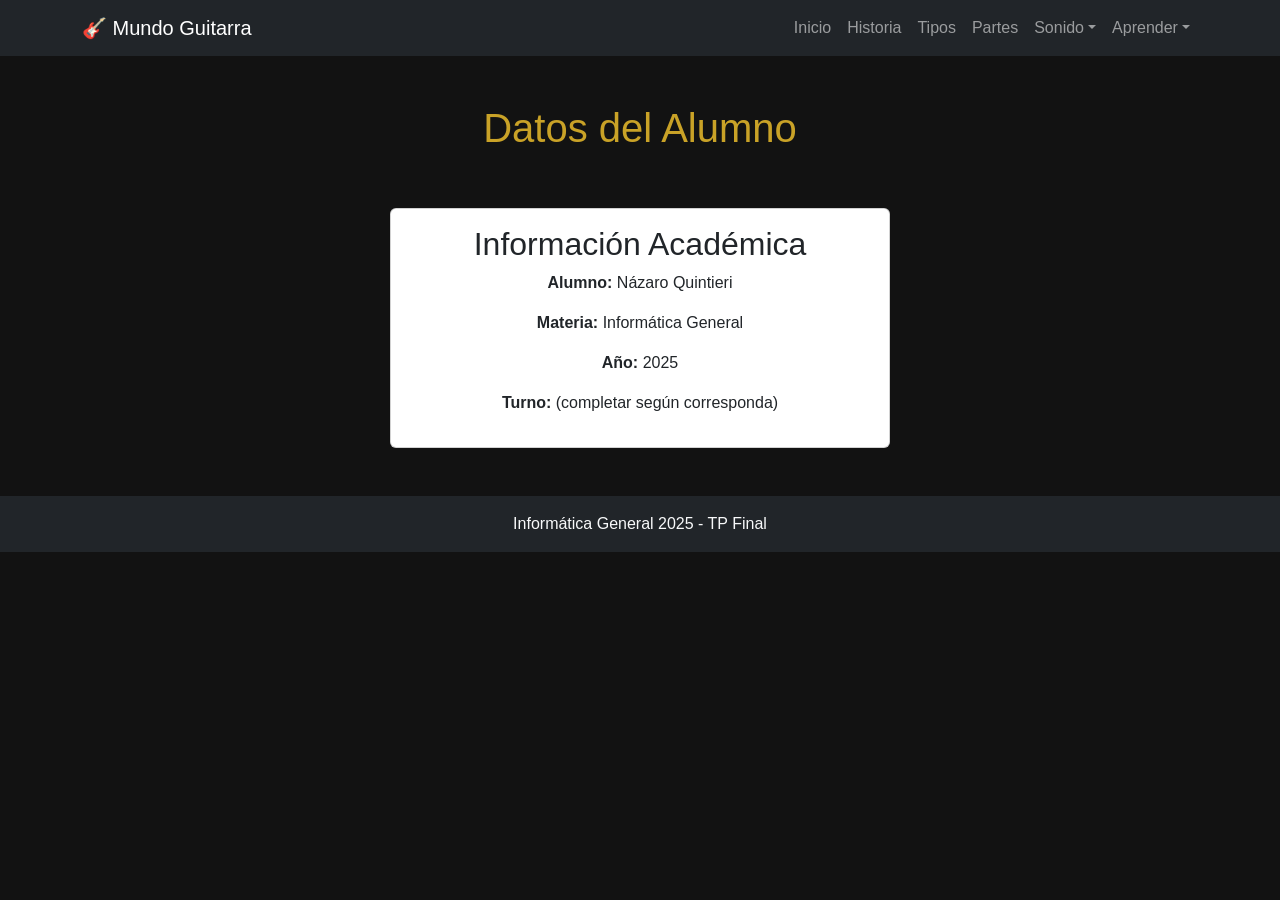
<file: alumno.html>
<!doctype html>
<html lang="es">

<head>
    <meta charset="UTF-8" />
    <meta name="viewport" content="width=device-width, initial-scale=1.0" />
    <meta name="description" content="Datos del alumno y de la materia." />
    <title>Datos del Alumno - El Mundo de la Guitarra</title>

    <link rel="icon" href="img/favicon.png" type="image/png" />
    <link href="https://cdn.jsdelivr.net/npm/bootstrap@5.3.2/dist/css/bootstrap.min.css" rel="stylesheet" />
    <link rel="stylesheet" href="css/styles.css" />
</head>

<body>

    <!-- NAVBAR (sin active en principales) -->
    <nav class="navbar navbar-expand-lg navbar-dark bg-dark">
        <div class="container">
            <a class="navbar-brand" href="index.html">🎸 Mundo Guitarra</a>
            <button class="navbar-toggler" type="button" data-bs-toggle="collapse" data-bs-target="#menu">
                <span class="navbar-toggler-icon"></span>
            </button>

            <div class="collapse navbar-collapse" id="menu">
                <ul class="navbar-nav ms-auto">
                    <li class="nav-item"><a class="nav-link" href="index.html">Inicio</a></li>
                    <li class="nav-item"><a class="nav-link" href="historia.html">Historia</a></li>
                    <li class="nav-item"><a class="nav-link" href="tipos.html">Tipos</a></li>
                    <li class="nav-item"><a class="nav-link" href="partes.html">Partes</a></li>

                    <li class="nav-item dropdown">
                        <a class="nav-link dropdown-toggle" href="sonido.html" data-bs-toggle="dropdown">Sonido</a>
                        <ul class="dropdown-menu">
                            <li><a class="dropdown-item" href="sonido.html">Sobre el sonido</a></li>
                            <li><a class="dropdown-item" href="galeria.html">Galería</a></li>
                        </ul>
                    </li>

                    <li class="nav-item dropdown">
                        <a class="nav-link dropdown-toggle" href="aprender.html" data-bs-toggle="dropdown">Aprender</a>
                        <ul class="dropdown-menu">
                            <li><a class="dropdown-item" href="aprender.html">Guía básica</a></li>
                            <li><a class="dropdown-item" href="juego.html">Juego interactivo</a></li>
                        </ul>
                    </li>
                </ul>
            </div>
        </div>
    </nav>

    <header class="container text-center py-5">
        <h1>Datos del Alumno</h1>
    </header>

    <main class="container pb-5 text-center">

        <div class="card mx-auto" style="max-width: 500px;">
            <div class="card-body">
                <h2 class="card-title">Información Académica</h2>
                <p><strong>Alumno:</strong> Názaro Quintieri</p>
                <p><strong>Materia:</strong> Informática General</p>
                <p><strong>Año:</strong> 2025</p>
                <p><strong>Turno:</strong> (completar según corresponda)</p>
            </div>
        </div>

    </main>

    <footer class="bg-dark text-center text-light py-3">
        <p class="mb-0">Informática General 2025 - TP Final</p>
    </footer>

    <script src="https://cdn.jsdelivr.net/npm/bootstrap@5.3.2/dist/js/bootstrap.bundle.min.js"></script>

</body>

</html>
</file>
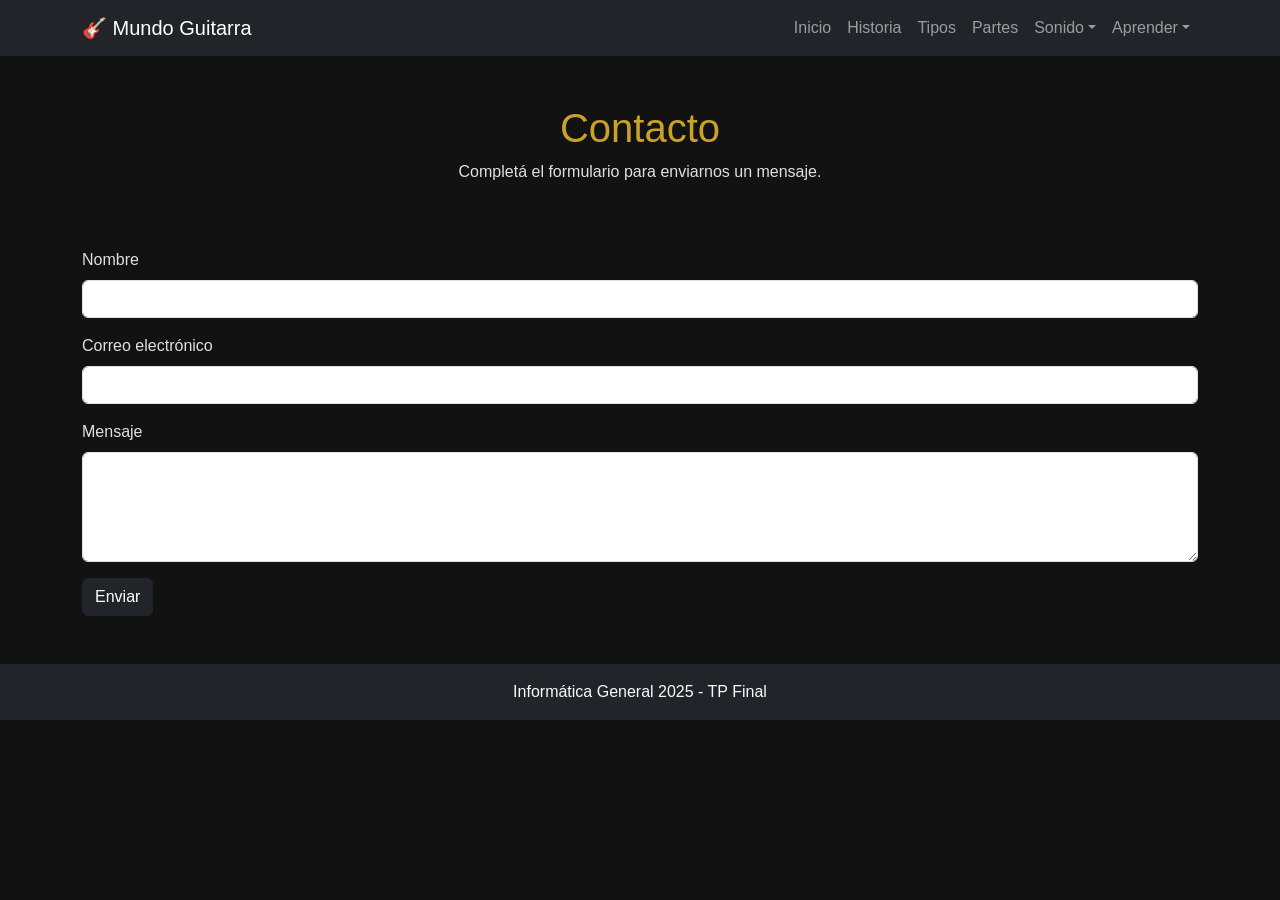
<file: contacto.html>
<!doctype html>
<html lang="es">

<head>
    <meta charset="UTF-8" />
    <meta name="viewport" content="width=device-width, initial-scale=1.0" />
    <meta name="description" content="Formulario de contacto del sitio." />
    <title>Contacto - El Mundo de la Guitarra</title>

    <link rel="icon" href="img/favicon.png" type="image/png" />
    <link href="https://cdn.jsdelivr.net/npm/bootstrap@5.3.2/dist/css/bootstrap.min.css" rel="stylesheet" />
    <link rel="stylesheet" href="css/styles.css" />
</head>

<body>

    <!-- NAVBAR (ningún principal active) -->
    <nav class="navbar navbar-expand-lg navbar-dark bg-dark">
        <div class="container">
            <a class="navbar-brand" href="index.html">🎸 Mundo Guitarra</a>

            <button class="navbar-toggler" type="button" data-bs-toggle="collapse" data-bs-target="#menu">
                <span class="navbar-toggler-icon"></span>
            </button>

            <div class="collapse navbar-collapse" id="menu">
                <ul class="navbar-nav ms-auto">
                    <li class="nav-item"><a class="nav-link" href="index.html">Inicio</a></li>
                    <li class="nav-item"><a class="nav-link" href="historia.html">Historia</a></li>
                    <li class="nav-item"><a class="nav-link" href="tipos.html">Tipos</a></li>
                    <li class="nav-item"><a class="nav-link" href="partes.html">Partes</a></li>

                    <li class="nav-item dropdown">
                        <a class="nav-link dropdown-toggle" href="sonido.html" data-bs-toggle="dropdown">Sonido</a>
                        <ul class="dropdown-menu">
                            <li><a class="dropdown-item" href="sonido.html">Sobre el sonido</a></li>
                            <li><a class="dropdown-item" href="galeria.html">Galería</a></li>
                        </ul>
                    </li>

                    <li class="nav-item dropdown">
                        <a class="nav-link dropdown-toggle" href="aprender.html" data-bs-toggle="dropdown">Aprender</a>
                        <ul class="dropdown-menu">
                            <li><a class="dropdown-item" href="aprender.html">Guía básica</a></li>
                            <li><a class="dropdown-item" href="juego.html">Juego interactivo</a></li>
                        </ul>
                    </li>
                </ul>
            </div>
        </div>
    </nav>

    <header class="container text-center py-5">
        <h1>Contacto</h1>
        <p>Completá el formulario para enviarnos un mensaje.</p>
    </header>

    <main class="container pb-5">

        <form id="formContacto" action="https://formsubmit.co/nazaroquin@gmail.com" method="POST">

            <div class="mb-3">
                <label for="nombre" class="form-label">Nombre</label>
                <input type="text" class="form-control" id="nombre" name="nombre" required>
            </div>

            <div class="mb-3">
                <label for="email" class="form-label">Correo electrónico</label>
                <input type="email" class="form-control" id="email" name="email" required>
            </div>

            <div class="mb-3">
                <label for="mensaje" class="form-label">Mensaje</label>
                <textarea class="form-control" id="mensaje" name="mensaje" rows="4" required></textarea>
            </div>

            <button type="submit" class="btn btn-dark">Enviar</button>

        </form>

    </main>

    <footer class="bg-dark text-center text-light py-3">
        <p class="mb-0">Informática General 2025 - TP Final</p>
    </footer>

    <script src="https://cdn.jsdelivr.net/npm/bootstrap@5.3.2/dist/js/bootstrap.bundle.min.js"></script>
    <script src="js/contacto.js"></script>

</body>

</html>
</file>
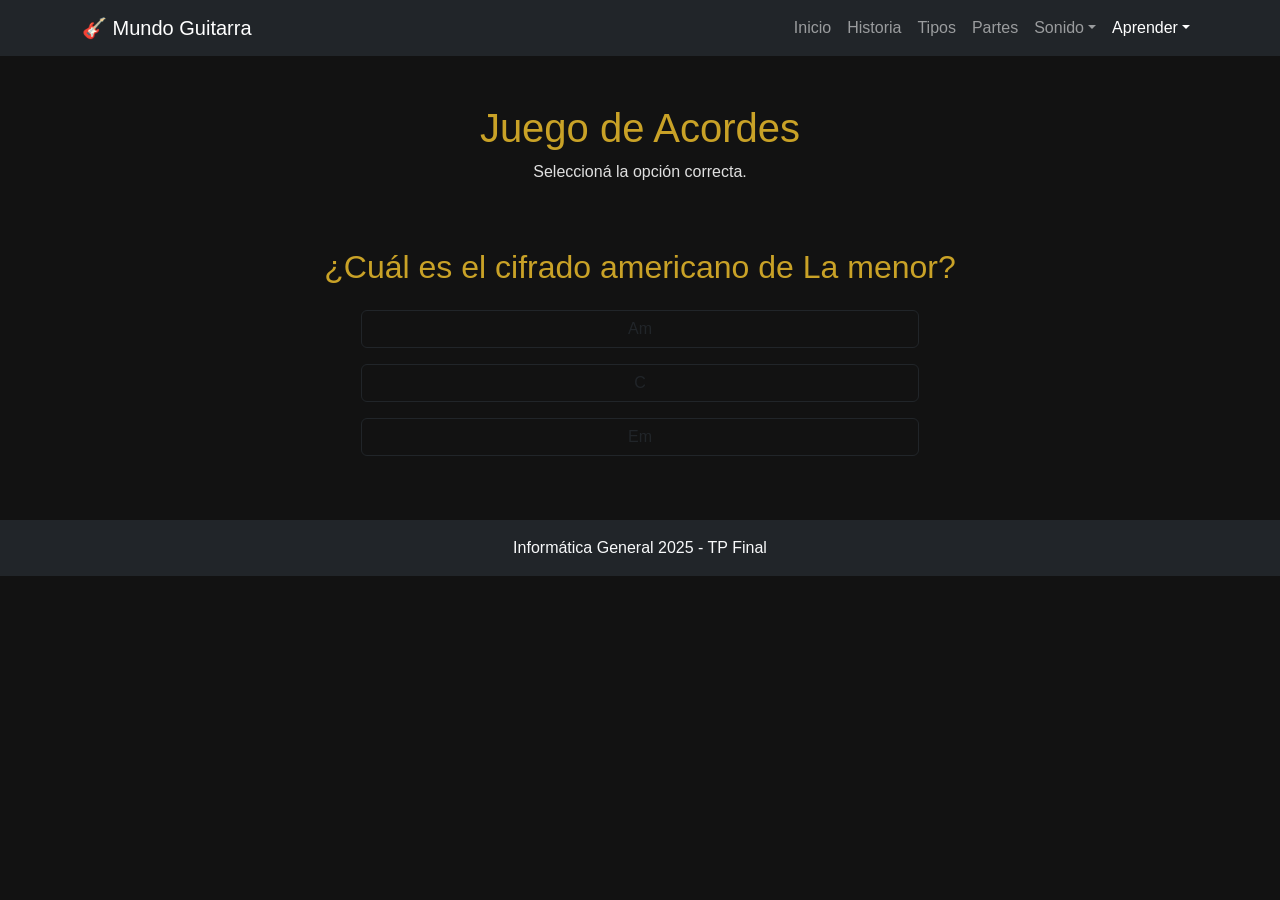
<file: juego.html>
<!doctype html>
<html lang="es">

<head>
    <meta charset="UTF-8" />
    <meta name="viewport" content="width=device-width, initial-scale=1.0" />
    <meta name="description" content="Juego interactivo de reconocimiento de acordes." />
    <title>Juego - El Mundo de la Guitarra</title>

    <link rel="icon" href="img/favicon.png" type="image/png" />
    <link href="https://cdn.jsdelivr.net/npm/bootstrap@5.3.2/dist/css/bootstrap.min.css" rel="stylesheet" />
    <link rel="stylesheet" href="css/styles.css" />
</head>

<body>

    <!-- NAVBAR -->
    <nav class="navbar navbar-expand-lg navbar-dark bg-dark">
        <div class="container">
            <a class="navbar-brand" href="index.html">🎸 Mundo Guitarra</a>

            <button class="navbar-toggler" type="button" data-bs-toggle="collapse" data-bs-target="#menu">
                <span class="navbar-toggler-icon"></span>
            </button>

            <div class="collapse navbar-collapse" id="menu">
                <ul class="navbar-nav ms-auto">

                    <li class="nav-item"><a class="nav-link" href="index.html">Inicio</a></li>
                    <li class="nav-item"><a class="nav-link" href="historia.html">Historia</a></li>
                    <li class="nav-item"><a class="nav-link" href="tipos.html">Tipos</a></li>
                    <li class="nav-item"><a class="nav-link" href="partes.html">Partes</a></li>

                    <li class="nav-item dropdown">
                        <a class="nav-link dropdown-toggle" href="sonido.html" data-bs-toggle="dropdown">Sonido</a>
                        <ul class="dropdown-menu">
                            <li><a class="dropdown-item" href="sonido.html">Sobre el sonido</a></li>
                            <li><a class="dropdown-item" href="galeria.html">Galería</a></li>
                        </ul>
                    </li>

                    <li class="nav-item dropdown">
                        <a class="nav-link dropdown-toggle active" href="aprender.html"
                            data-bs-toggle="dropdown">Aprender</a>
                        <ul class="dropdown-menu">
                            <li><a class="dropdown-item" href="aprender.html">Guía básica</a></li>
                            <li><a class="dropdown-item active" href="juego.html">Juego interactivo</a></li>
                        </ul>
                    </li>

                </ul>
            </div>
        </div>
    </nav>

    <header class="container text-center py-5">
        <h1>Juego de Acordes</h1>
        <p>Seleccioná la opción correcta.</p>
    </header>

    <main class="container pb-5 text-center">

        <div id="juego">

            <h2 id="pregunta" class="mb-4"></h2>

            <div id="opciones" class="d-grid gap-3 col-md-6 mx-auto"></div>

            <p id="feedback" class="mt-3 fw-bold"></p>

            <p id="puntaje" class="mt-3"></p>

            <button id="reiniciar" class="btn btn-dark mt-3 d-none">
                Reiniciar Juego
            </button>

        </div>

    </main>

    <footer class="bg-dark text-center text-light py-3">
        <p class="mb-0">Informática General 2025 - TP Final</p>
    </footer>

    <script src="https://cdn.jsdelivr.net/npm/bootstrap@5.3.2/dist/js/bootstrap.bundle.min.js"></script>
    <script src="js/juego.js"></script>

</body>

</html>
</file>
<file: css/styles.css>
body {
  background-color: #121212;
  color: #e0e0e0;
  font-family: Arial, sans-serif;
}

h1, h2, h3 {
  color: #c9a227;
}

a {
  text-decoration: none;
}

.galeria-img {
  width: 100%;
  height: 220px;
  object-fit: cover;
  cursor: pointer;
}
</file>
